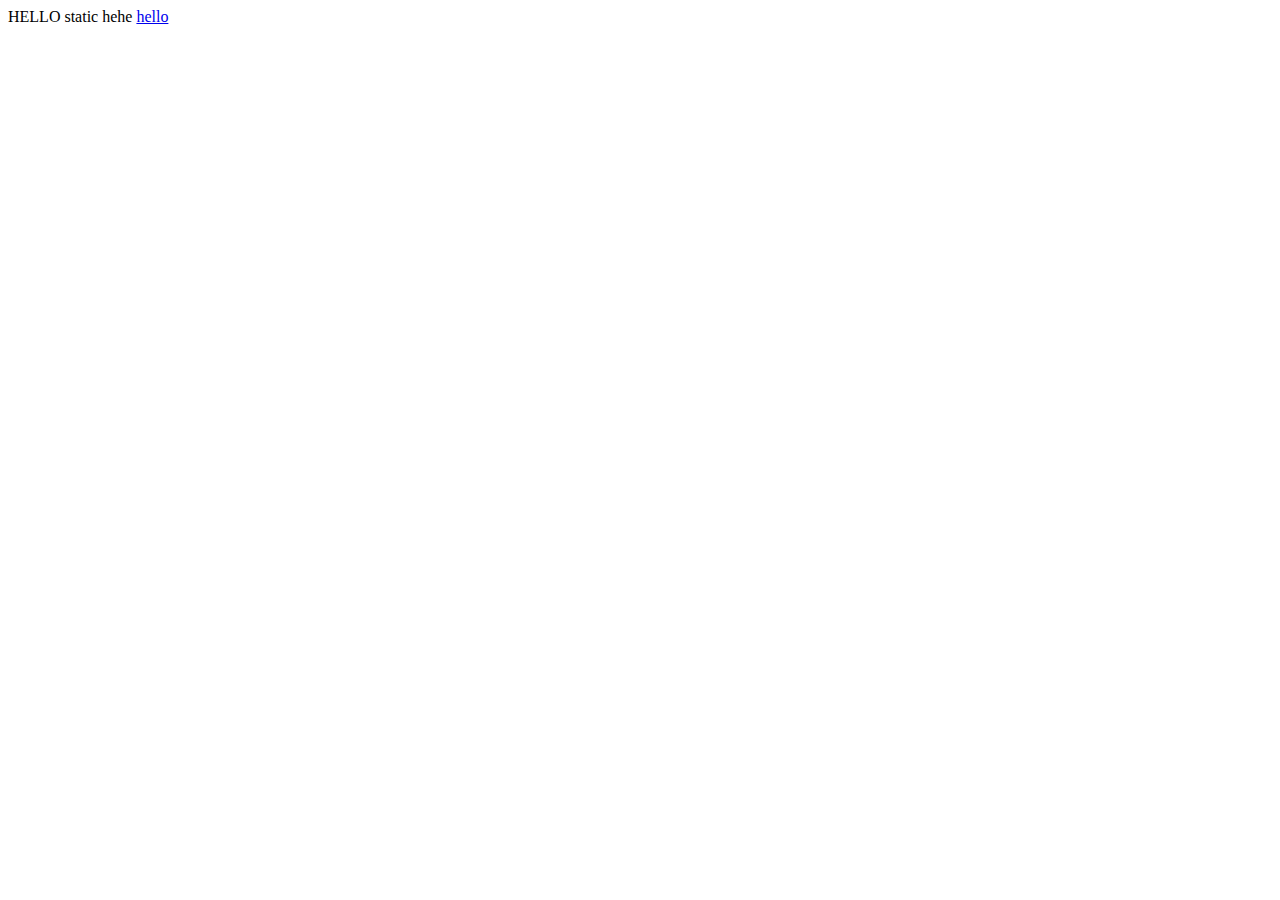
<file: src/main/resources/static/index.html>
<!DOCTYPE html>
<html>
<head>
    <meta http-equiv="Content-Type" content="text/html; charset=UTF-8" />
    <title>HELLO STATIC</title>
</head>
<body>
HELLO static hehe
<a href="/hello">hello</a>
</body>
</html>
</file>
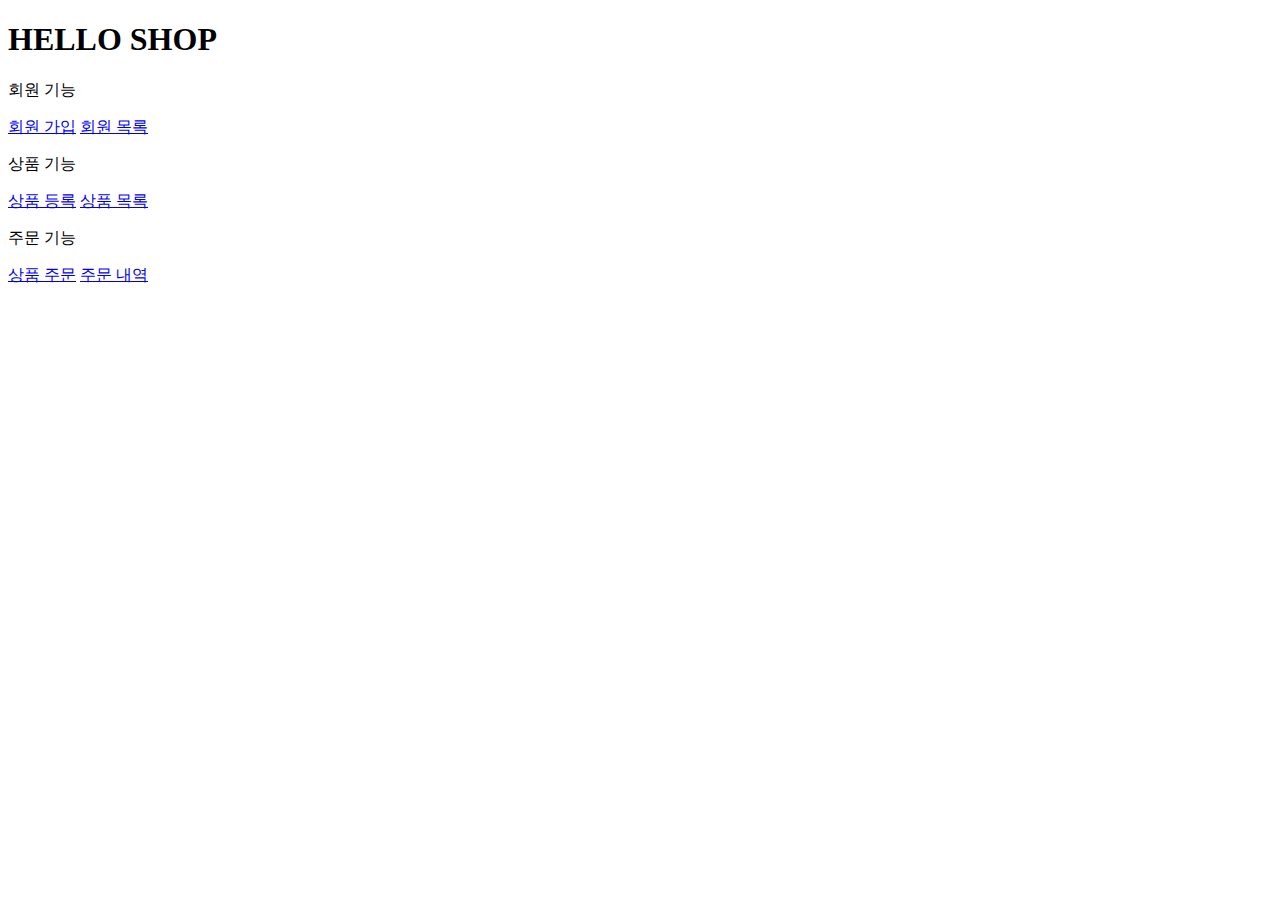
<file: src/main/resources/templates/home.html>
<!DOCTYPE HTML>
<html xmlns:th="http://www.thymeleaf.org">
<head th:replace="fragments/header :: header">
    <title>Hello</title>
    <meta http-equiv="Content-Type" content="text/html; charset=UTF-8" />
</head>
<body>
<div class="container">
    <div th:replace="fragments/bodyHeader :: bodyHeader" />
    <div class="jumbotron">
        <h1>HELLO SHOP</h1>
        <p class="lead">회원 기능</p>
        <p>
            <a class="btn btn-lg btn-secondary" href="/members/new">회원 가입</a>
            <a class="btn btn-lg btn-secondary" href="/members">회원 목록</a>
        </p>
        <p class="lead">상품 기능</p>
        <p>
            <a class="btn btn-lg btn-dark" href="/items/new">상품 등록</a>
            <a class="btn btn-lg btn-dark" href="/items">상품 목록</a>
        </p>
        <p class="lead">주문 기능</p>
        <p>
            <a class="btn btn-lg btn-info" href="/order">상품 주문</a>
            <a class="btn btn-lg btn-info" href="/orders">주문 내역</a>
        </p>
    </div>
    <div th:replace="fragments/footer :: footer" />
</div> <!-- /container -->
</body>
</html>
</file>
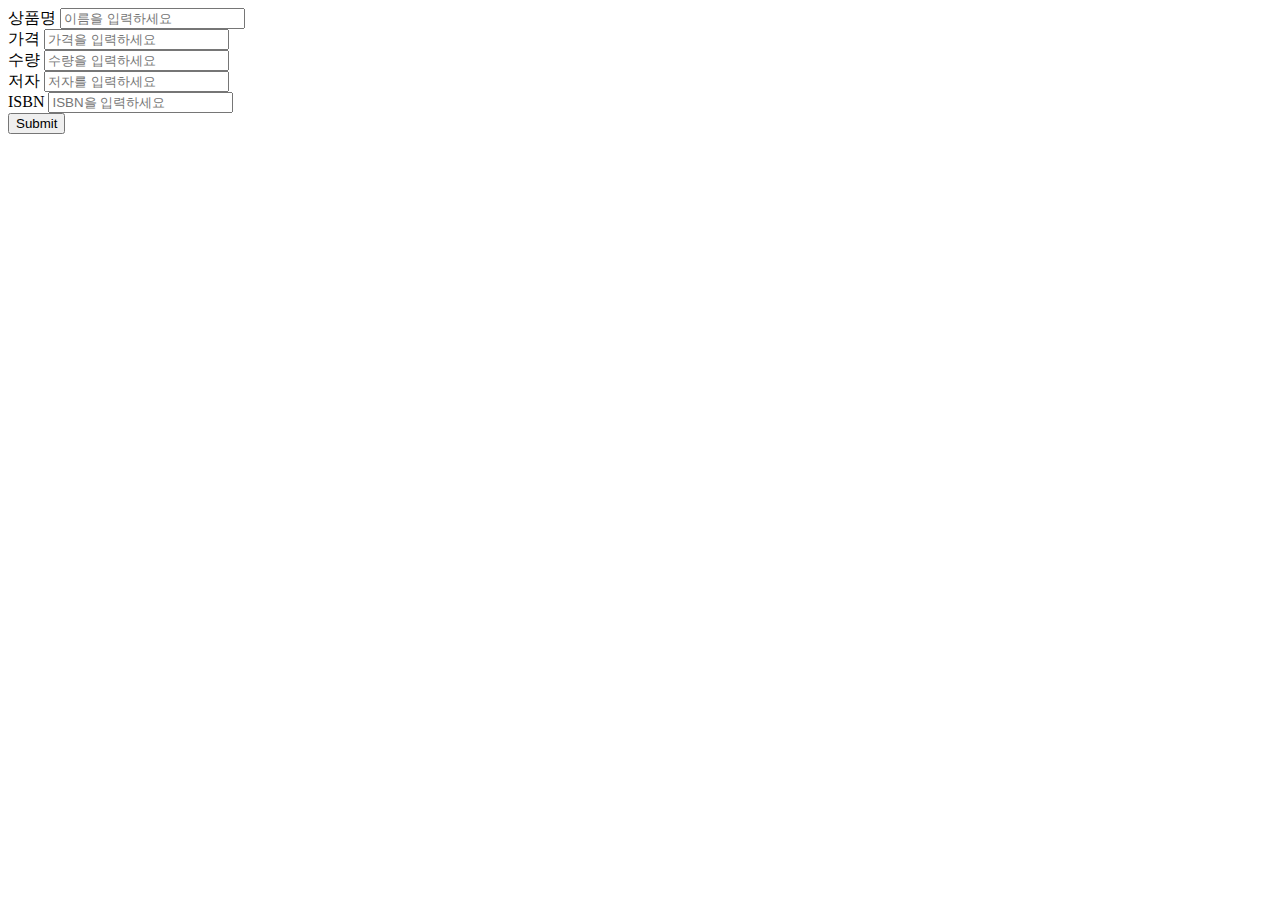
<file: src/main/resources/templates/items/createItemForm.html>
<!DOCTYPE HTML>
<html xmlns:th="http://www.thymeleaf.org">
<head th:replace="fragments/header :: header" />
<body>
<div class="container">
    <div th:replace="fragments/bodyHeader :: bodyHeader"/>
    <form th:action="@{/items/new}" th:object="${form}" method="post">
        <div class="form-group">
            <label th:for="name">상품명</label>
            <input type="text" th:field="*{name}" class="form-control"
                   placeholder="이름을 입력하세요">
        </div>
        <div class="form-group">
            <label th:for="price">가격</label>
            <input type="number" th:field="*{price}" class="form-control"
                   placeholder="가격을 입력하세요">
        </div>
        <div class="form-group">
            <label th:for="stockQuantity">수량</label>
            <input type="number" th:field="*{stockQuantity}" class="form-control" placeholder="수량을 입력하세요">
        </div>
        <div class="form-group">
            <label th:for="author">저자</label>
            <input type="text" th:field="*{author}" class="form-control"
                   placeholder="저자를 입력하세요">
        </div>
        <div class="form-group">
            <label th:for="isbn">ISBN</label>
            <input type="text" th:field="*{isbn}" class="form-control"
                   placeholder="ISBN을 입력하세요">
        </div>
        <button type="submit" class="btn btn-primary">Submit</button>
    </form>
    <br/>
    <div th:replace="fragments/footer :: footer" />
</div> <!-- /container -->
</body>
</html>
</file>
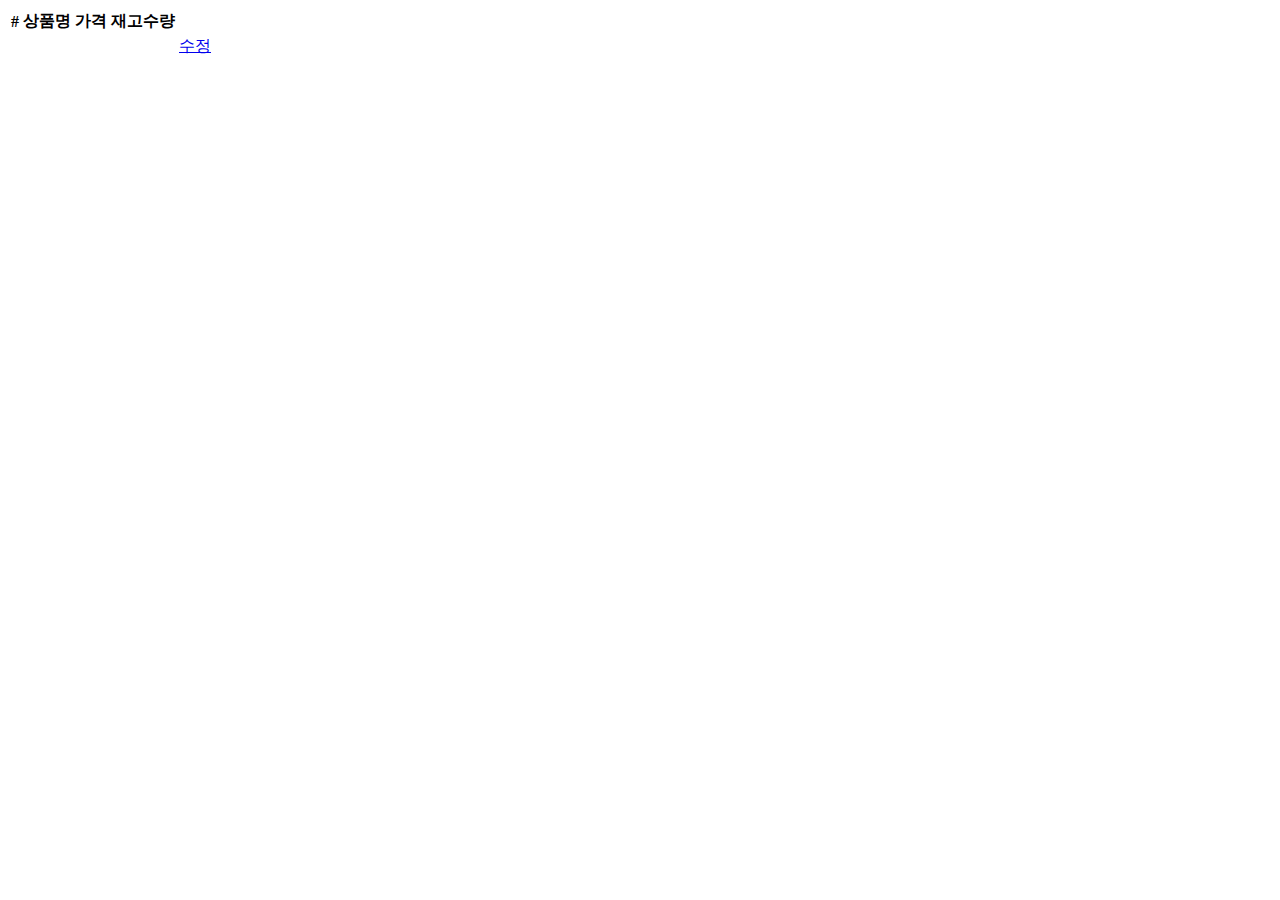
<file: src/main/resources/templates/items/itemList.html>
<!DOCTYPE HTML>
<html xmlns:th="http://www.thymeleaf.org">
<head th:replace="fragments/header :: header" />
<body>
<div class="container">
    <div th:replace="fragments/bodyHeader :: bodyHeader"/>
    <div>
        <table class="table table-striped">
            <thead>
            <tr>
                <th>#</th>
                <th>상품명</th>
                <th>가격</th>
                <th>재고수량</th>
                <th></th>
            </tr>
            </thead>
            <tbody>
            <tr th:each="item : ${items}">
                <td th:text="${item.id}"></td>
                <td th:text="${item.name}"></td>
                <td th:text="${item.price}"></td>
                <td th:text="${item.stockQuantity}"></td>
                <td>
                    <a href="#" th:href="@{/items/{id}/edit (id=${item.id})}"
                       class="btn btn-primary" role="button">수정</a>
                </td>
            </tr>
            </tbody>
        </table>
    </div>
    <div th:replace="fragments/footer :: footer"/>
</div> <!-- /container -->
</body>
</html>
</file>
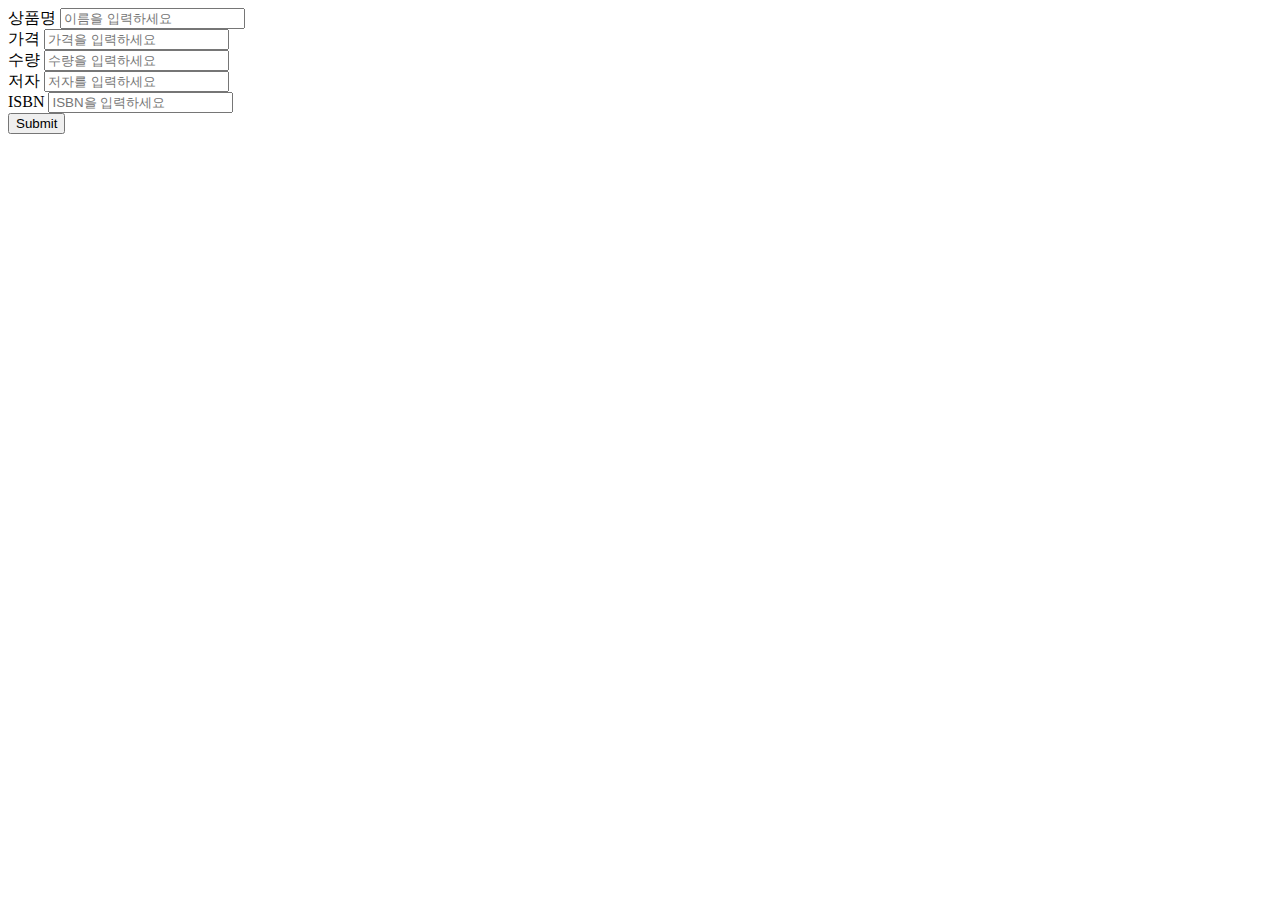
<file: src/main/resources/templates/items/updateItemForm.html>
<!DOCTYPE HTML>
<html xmlns:th="http://www.thymeleaf.org">
<head th:replace="fragments/header :: header" />
<body>
<div class="container">
    <div th:replace="fragments/bodyHeader :: bodyHeader"/>
    <form th:object="${form}" method="post">
        <!-- id -->
        <input type="hidden" th:field="*{id}" />
        <div class="form-group">
            <label th:for="name">상품명</label>
            <input type="text" th:field="*{name}" class="form-control"
                   placeholder="이름을 입력하세요" />
        </div>
        <div class="form-group">
            <label th:for="price">가격</label>
            <input type="number" th:field="*{price}" class="form-control"
                   placeholder="가격을 입력하세요" />
        </div>
        <div class="form-group">
            <label th:for="stockQuantity">수량</label>
            <input type="number" th:field="*{stockQuantity}" class="form-control" placeholder="수량을 입력하세요" />
        </div>
        <div class="form-group">
            <label th:for="author">저자</label>
            <input type="text" th:field="*{author}" class="form-control" placeholder="저자를 입력하세요" />
        </div>
        <div class="form-group">
            <label th:for="isbn">ISBN</label>
            <input type="text" th:field="*{isbn}" class="form-control" placeholder="ISBN을 입력하세요" />
        </div>
        <button type="submit" class="btn btn-primary">Submit</button>
    </form>
    <div th:replace="fragments/footer :: footer" />
</div> <!-- /container -->
</body>
</html>
</file>
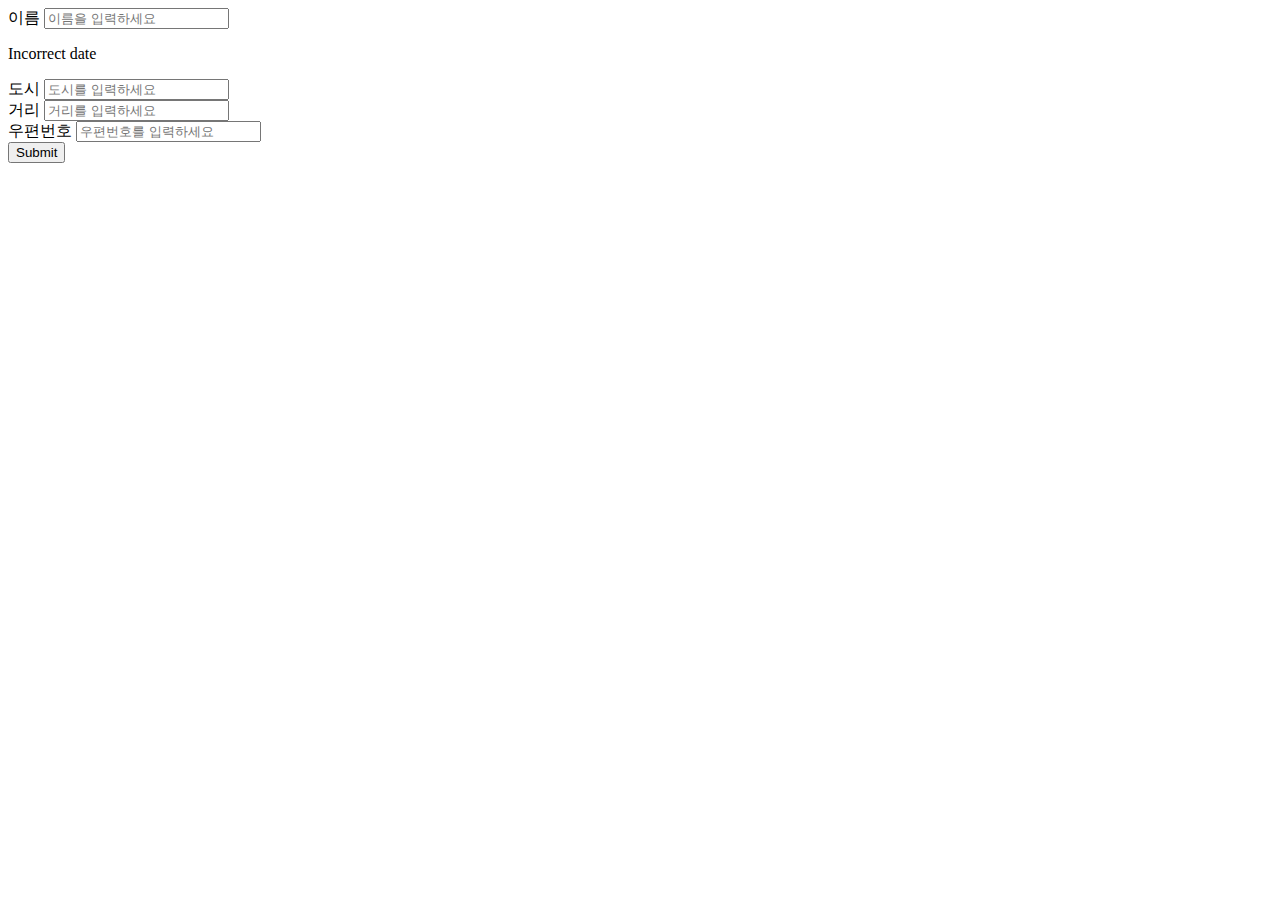
<file: src/main/resources/templates/members/createMemberForm.html>
<!DOCTYPE HTML>
<html xmlns:th="http://www.thymeleaf.org">
<head th:replace="fragments/header :: header" />
<style>
    .fieldError {
        border-color: #bd2130;
    }
</style>
<body>
<div class="container">
    <div th:replace="fragments/bodyHeader :: bodyHeader"/>
    <form role="form" action="/members/new" th:object="${memberForm}"
          method="post">
        <div class="form-group">
            <label th:for="name">이름</label>
            <input type="text" th:field="*{name}" class="form-control" placeholder="이름을 입력하세요"
                   th:class="${#fields.hasErrors('name')}? 'form-control fieldError' : 'form-control'">
            <p th:if="${#fields.hasErrors('name')}" th:errors="*{name}">Incorrect date</p>
        </div>
        <div class="form-group">
            <label th:for="city">도시</label>
            <input type="text" th:field="*{city}" class="form-control" placeholder="도시를 입력하세요">
        </div>
        <div class="form-group">
            <label th:for="street">거리</label>
            <input type="text" th:field="*{street}" class="form-control"
                   placeholder="거리를 입력하세요">
        </div>
        <div class="form-group">
            <label th:for="zipcode">우편번호</label>
            <input type="text" th:field="*{zipcode}" class="form-control"
                   placeholder="우편번호를 입력하세요">
        </div>
        <button type="submit" class="btn btn-primary">Submit</button>
    </form>
    <br/>
    <div th:replace="fragments/footer :: footer" />
</div> <!-- /container -->
</body>
</html>
</file>
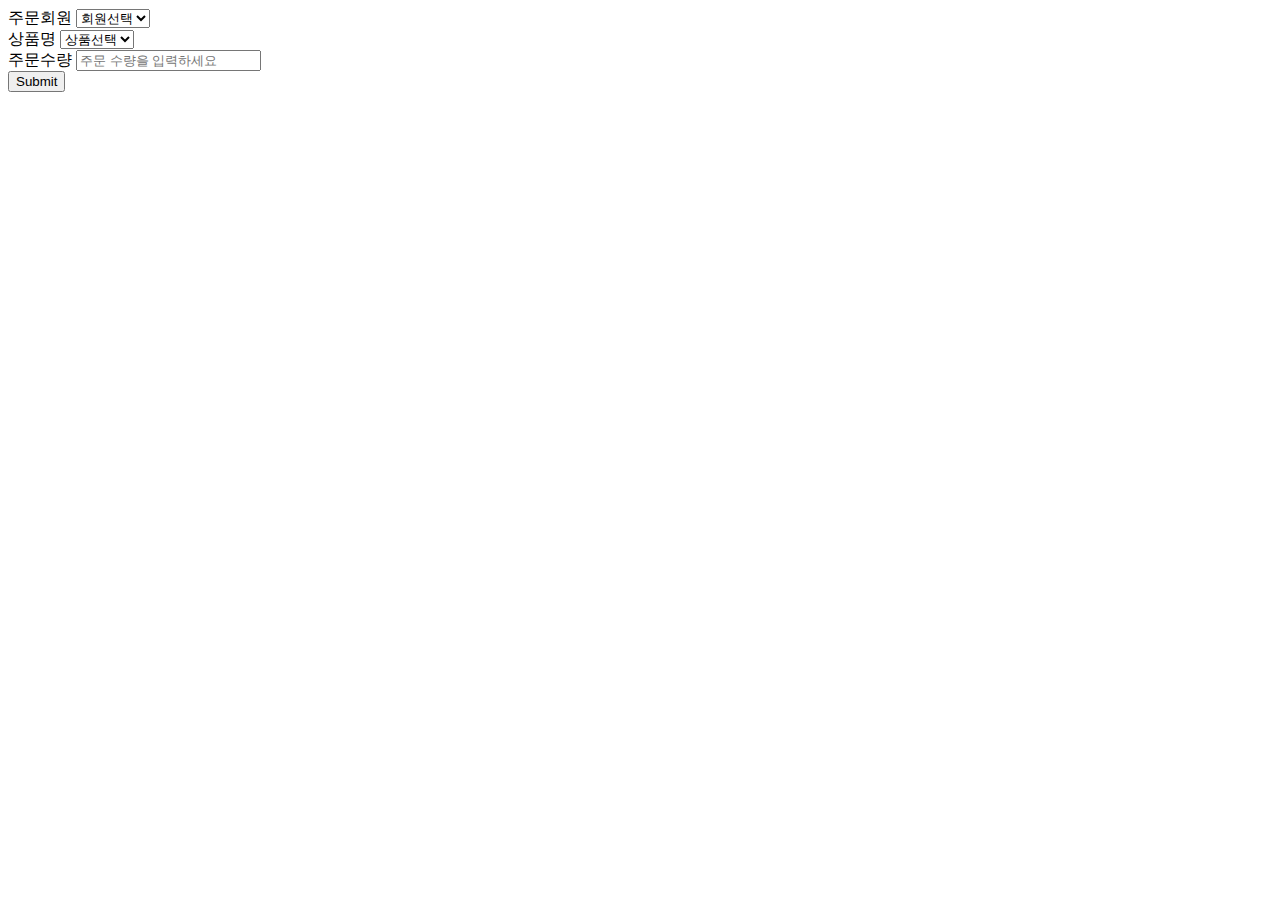
<file: src/main/resources/templates/order/orderForm.html>
<!DOCTYPE HTML>
<html xmlns:th="http://www.thymeleaf.org">
<head th:replace="fragments/header :: header" />
<body>
<div class="container">
    <div th:replace="fragments/bodyHeader :: bodyHeader"/>
    <form role="form" action="/order" method="post">
        <div class="form-group">
            <label for="member">주문회원</label>
            <select name="memberId" id="member" class="form-control">
                <option value="">회원선택</option>
                <option th:each="member : ${members}"
                        th:value="${member.id}"
                        th:text="${member.name}" />
            </select>
        </div>
        <div class="form-group">
            <label for="item">상품명</label>
            <select name="itemId" id="item" class="form-control">
                <option value="">상품선택</option>
                <option th:each="item : ${items}"
                        th:value="${item.id}"
                        th:text="${item.name}" />
            </select>
        </div>
        <div class="form-group">
            <label for="count">주문수량</label>
            <input type="number" name="count" class="form-control" id="count" placeholder="주문 수량을 입력하세요">
        </div>
        <button type="submit" class="btn btn-primary">Submit</button>
    </form>
    <br/>
    <div th:replace="fragments/footer :: footer" />
</div> <!-- /container -->
</body>
</html>
</file>
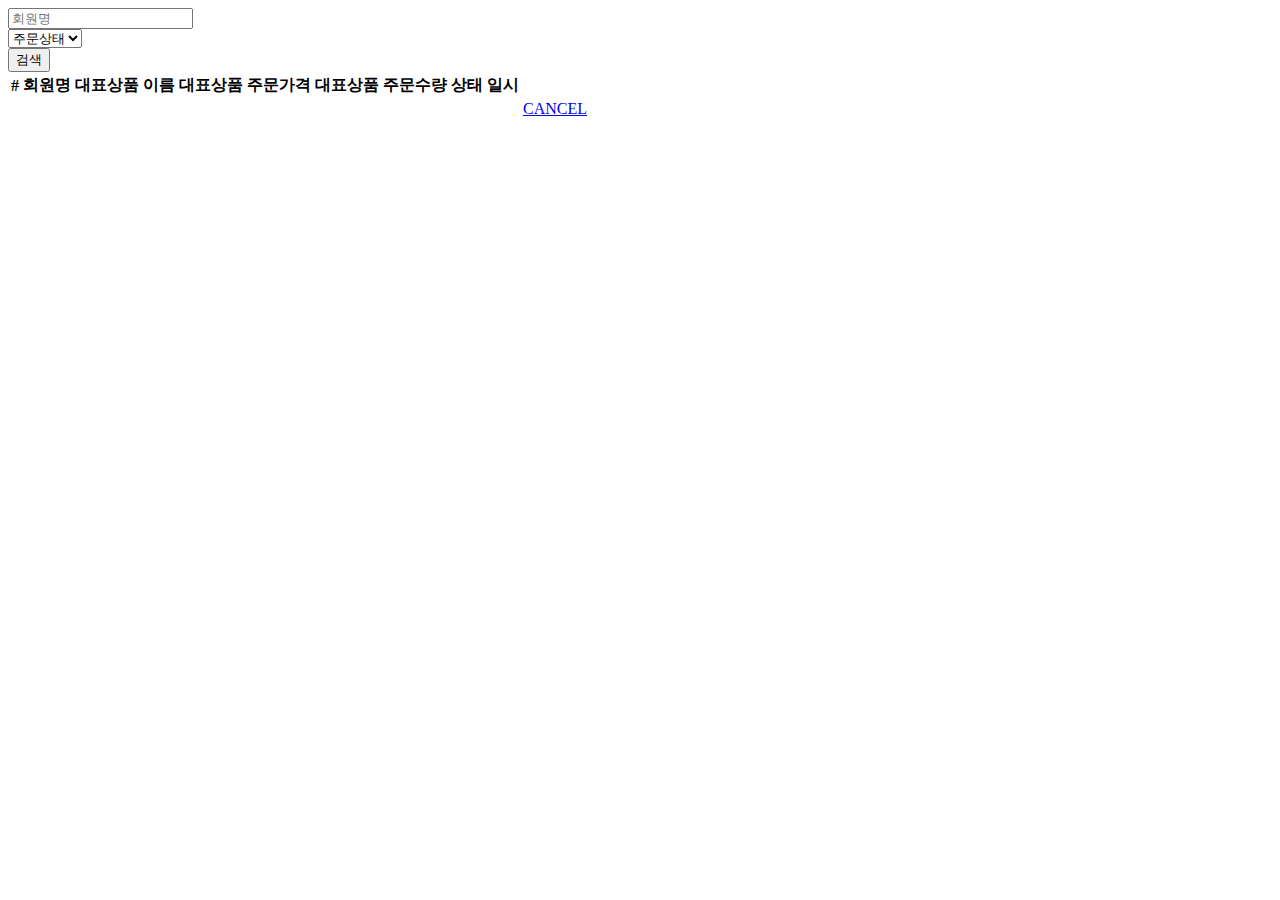
<file: src/main/resources/templates/order/orderList.html>
<!DOCTYPE HTML>
<html xmlns:th="http://www.thymeleaf.org">
<head th:replace="fragments/header :: header"/>
<body>
<div class="container">
    <div th:replace="fragments/bodyHeader :: bodyHeader"/>
    <div>
        <div>
            <form th:object="${orderSearch}" class="form-inline">
                <div class="form-group mb-2">
                    <input type="text" th:field="*{memberName}" class="form-control" placeholder="회원명"/>
                </div>
                <div class="form-group mx-sm-1 mb-2">
                    <select th:field="*{orderStatus}" class="form-control">
                        <option value="">주문상태</option>
                        <option th:each="status : ${T(jpabook.jpashop.domain.OrderStatus).values()}"
                                th:value="${status}"
                                th:text="${status}">option
                        </option>
                    </select>
                </div>
                <button type="submit" class="btn btn-primary mb-2">검색</button>
            </form>
        </div>
        <table class="table table-striped">
            <thead>
            <tr>
                <th>#</th>
                <th>회원명</th>
                <th>대표상품 이름</th>
                <th>대표상품 주문가격</th>
                <th>대표상품 주문수량</th>
                <th>상태</th>
                <th>일시</th>
                <th></th>
            </tr>
            </thead>
            <tbody>
            <tr th:each="item : ${orders}">
                <td th:text="${item.id}"></td>
                <td th:text="${item.member.name}"></td>
                <td th:text="${item.orderItems[0].item.name}"></td>
                <td th:text="${item.orderItems[0].orderPrice}"></td>
                <td th:text="${item.orderItems[0].count}"></td>
                <td th:text="${item.status}"></td>
                <td th:text="${item.orderDate}"></td>
                <td>
                    <a th:if="${item.status.name() == 'ORDER'}" href="#"
                       th:href="'javascript:cancel('+${item.id}+')'"
                       class="btn btn-danger">CANCEL</a>
                </td>
            </tr>
            </tbody>
        </table>
    </div>
    <div th:replace="fragments/footer :: footer"/>
</div> <!-- /container -->
</body>
<script>
    function cancel(id) {
        var form = document.createElement("form");
        form.setAttribute("method", "post");
        form.setAttribute("action", "/orders/" + id + "/cancel");
        document.body.appendChild(form);
        form.submit();
    }
</script>
</html>
</file>
